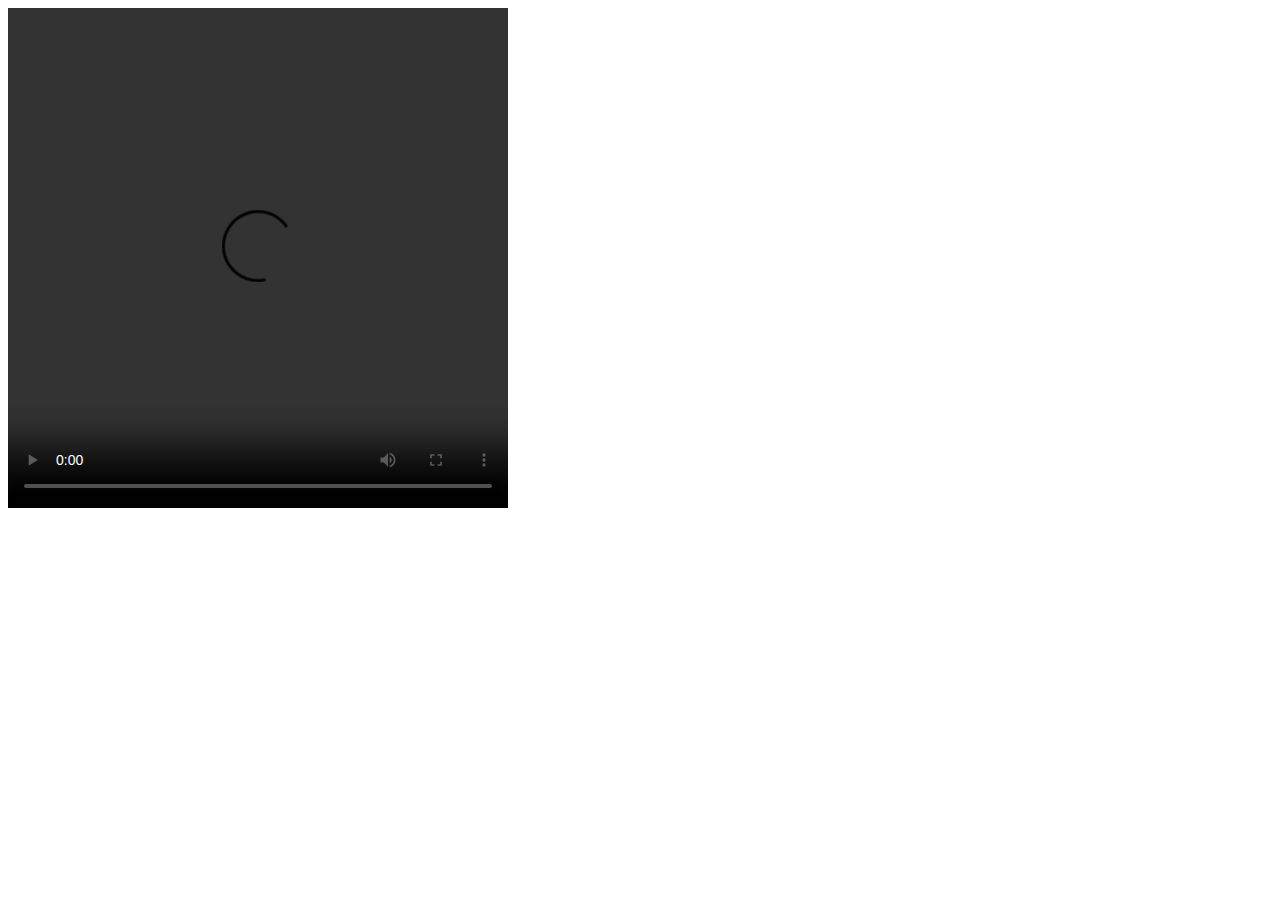
<file: data.html>
<!DOCTYPE html>
    <html lang="en-US">
      <head>
        <meta charset="utf-8">
    
        <title>HTML debugging examples</title>
    

      </head>
    
      <body>
        <video src="C:\Users\Aditya\OneDrive\Desktop\chAI OR CODE WEB DEV\sync brooo!! 😭🤌.mp4" type="video/mp4" controls autoplay width="500" height="500"  preload="auto">
        
        </video>
      
</body>
</html>
</file>
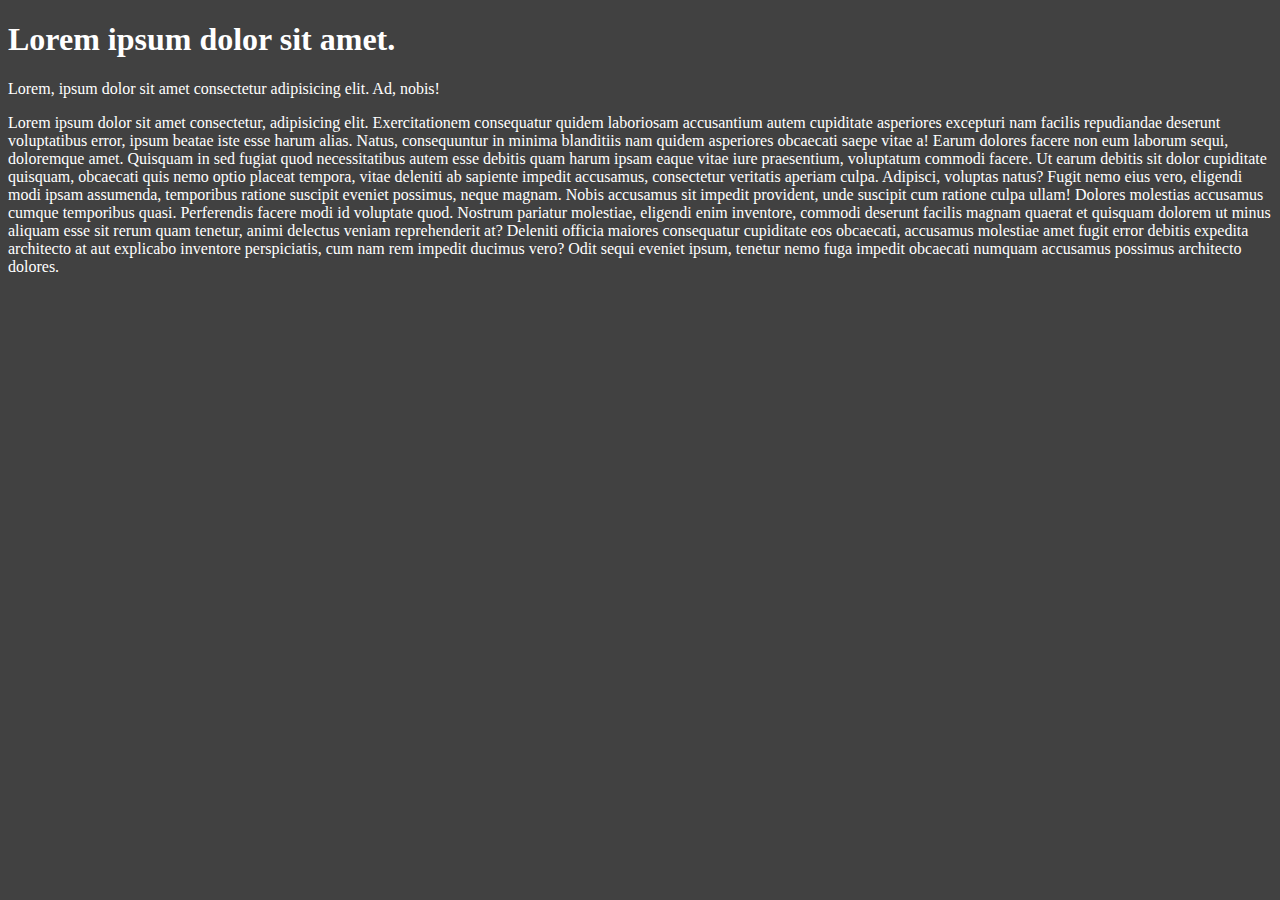
<file: data1.html>
<!DOCTYPE html>
<html lang="en">
<head>

  <title>title of page</title>
  <!-- <style>
    body{
      background-color: #414141;
      color:#fff;

    }
  </style> -->
  <link rel="stylesheet" href="./style.css">
</head>
<body>
  <h1>Lorem ipsum dolor sit amet.</h1>
  <p>Lorem, ipsum dolor sit amet consectetur adipisicing elit. Ad, nobis!</p>
  <p>Lorem ipsum dolor sit amet consectetur, adipisicing elit. Exercitationem consequatur quidem laboriosam accusantium autem cupiditate asperiores excepturi nam facilis repudiandae deserunt voluptatibus error, ipsum beatae iste esse harum alias. Natus, consequuntur in minima blanditiis nam quidem asperiores obcaecati saepe vitae a! Earum dolores facere non eum laborum sequi, doloremque amet. Quisquam in sed fugiat quod necessitatibus autem esse debitis quam harum ipsam eaque vitae iure praesentium, voluptatum commodi facere. Ut earum debitis sit dolor cupiditate quisquam, obcaecati quis nemo optio placeat tempora, vitae deleniti ab sapiente impedit accusamus, consectetur veritatis aperiam culpa. Adipisci, voluptas natus? Fugit nemo eius vero, eligendi modi ipsam assumenda, temporibus ratione suscipit eveniet possimus, neque magnam. Nobis accusamus sit impedit provident, unde suscipit cum ratione culpa ullam! Dolores molestias accusamus cumque temporibus quasi. Perferendis facere modi id voluptate quod. Nostrum pariatur molestiae, eligendi enim inventore, commodi deserunt facilis magnam quaerat et quisquam dolorem ut minus aliquam esse sit rerum quam tenetur, animi delectus veniam reprehenderit at? Deleniti officia maiores consequatur cupiditate eos obcaecati, accusamus molestiae amet fugit error debitis expedita architecto at aut explicabo inventore perspiciatis, cum nam rem impedit ducimus vero? Odit sequi eveniet ipsum, tenetur nemo fuga impedit obcaecati numquam accusamus possimus architecto dolores.</p>
</body>
</html>
</file>
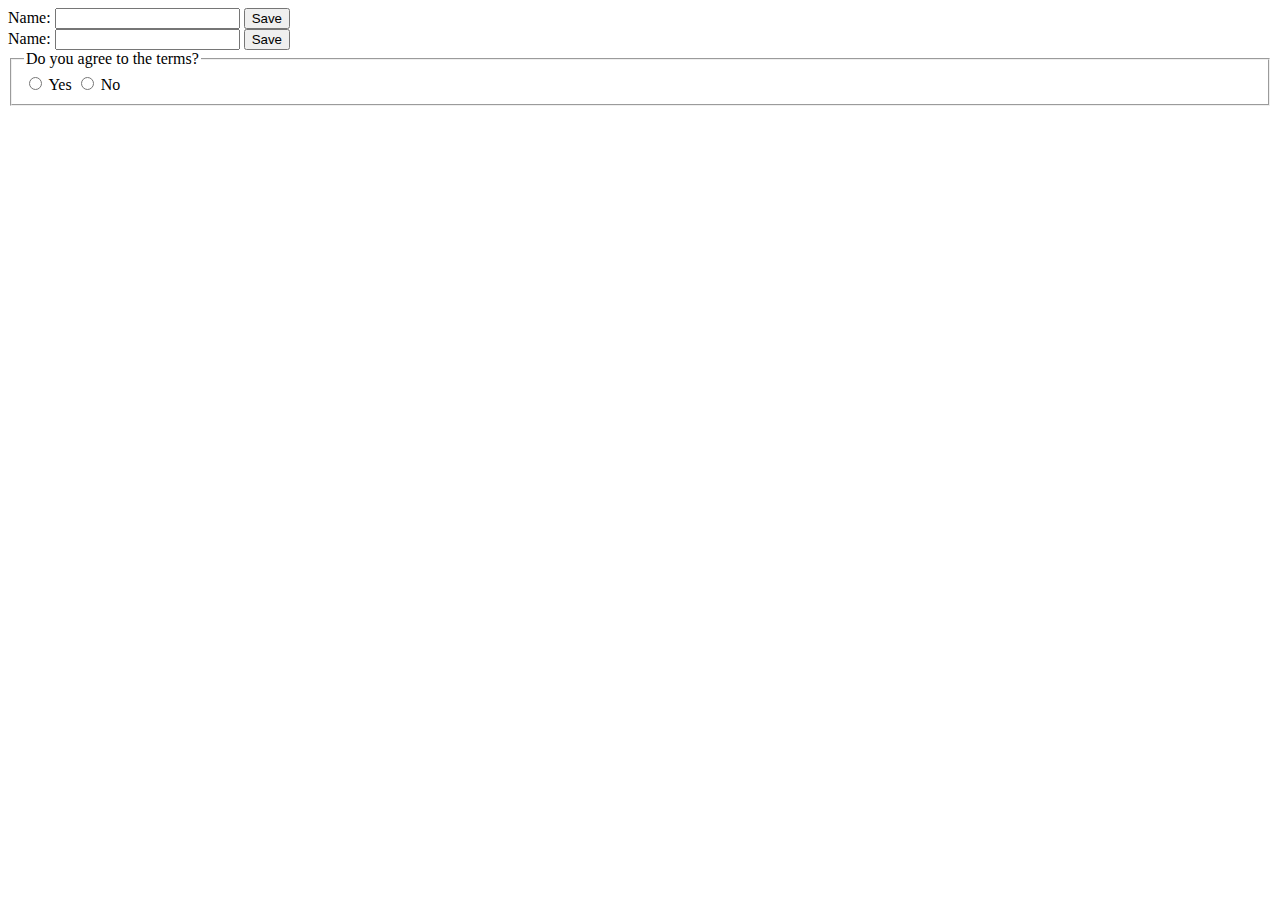
<file: ex.html>
<!DOCTYPE html>
<html lang="en">
<head>
    <meta charset="UTF-8">
    <meta name="viewport" content="width=device-width, initial-scale=1.0">
    <title>Document</title>
</head>
<body>
    <!-- Form which will send a GET request to the current URL -->
<form method="get">
    <label>
      Name:
      <input name="submitted-name" autocomplete="name" />
    </label>
    <button>Save</button>
  </form>
  
  <!-- Form which will send a POST request to the current URL -->
  <form method="post">
    <label>
      Name:
      <input name="submitted-name" autocomplete="name" />
    </label>
    <button>Save</button>
  </form>
  
  <!-- Form with fieldset, legend, and label -->
  <form method="post">
    <fieldset>
      <legend>Do you agree to the terms?</legend>
      <label><input type="radio" name="radio" value="yes" /> Yes</label>
      <label><input type="radio" name="radio" value="no" /> No</label>
    </fieldset>
  </form>
  
</body>
</html>
</file>
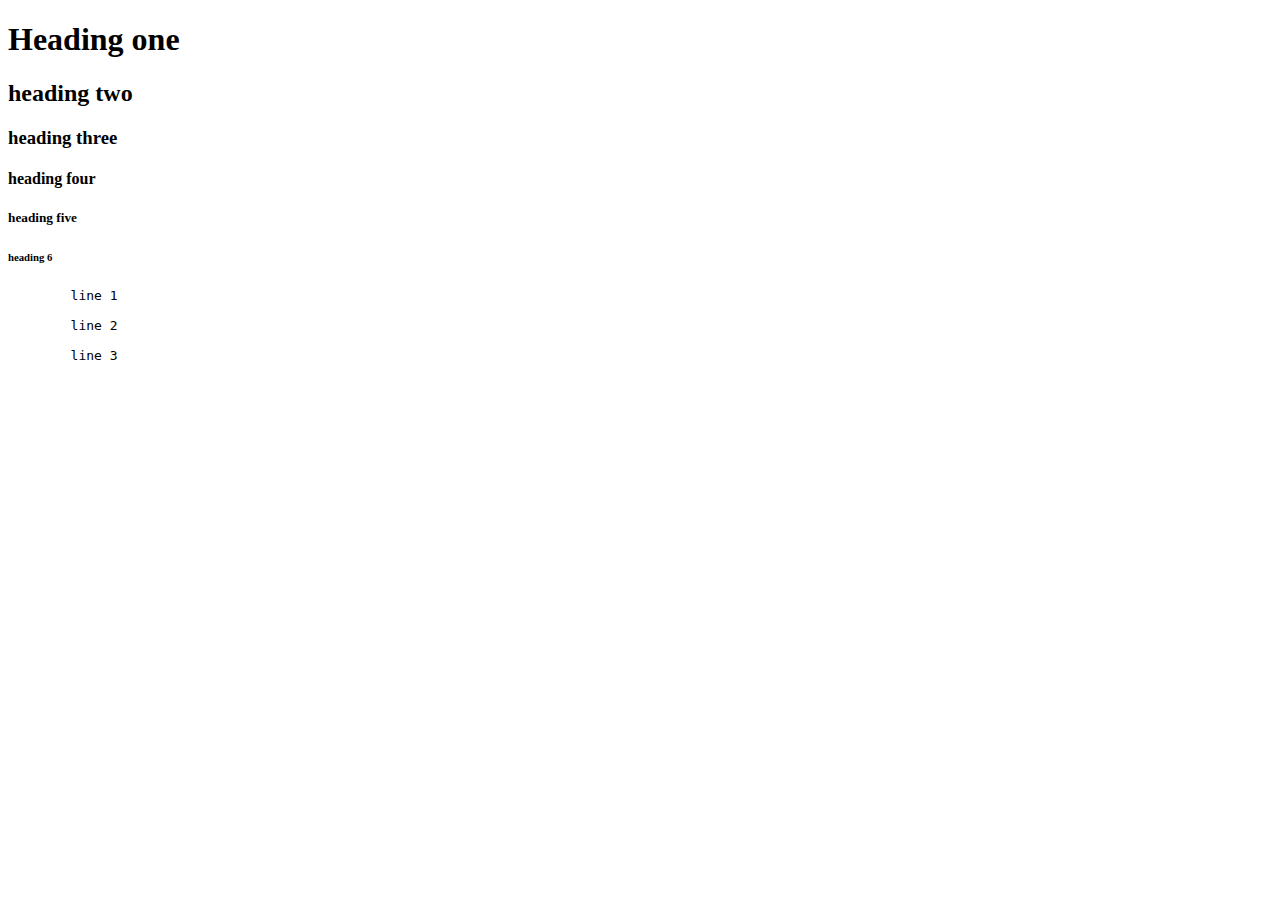
<file: heading.html>
<!DOCTYPE html>
<html lang="en">
<head>
    <meta charset="UTF-8">
    <meta name="viewport" content="width=device-width, initial-scale=1.0">
    <title>Heading</title>
</head>
<body>
    <h1>Heading one </h1>
    <h2>heading two </h2>
    <h3>heading three </h3>
    <h4>heading four</h4>
    <h5>heading five</h5>
    <h6>heading 6</h6>

    <pre>
        line 1 <br>
        line 2 <br>
        line 3 <br>
    </pre>
    
</body>
</html>
</file>
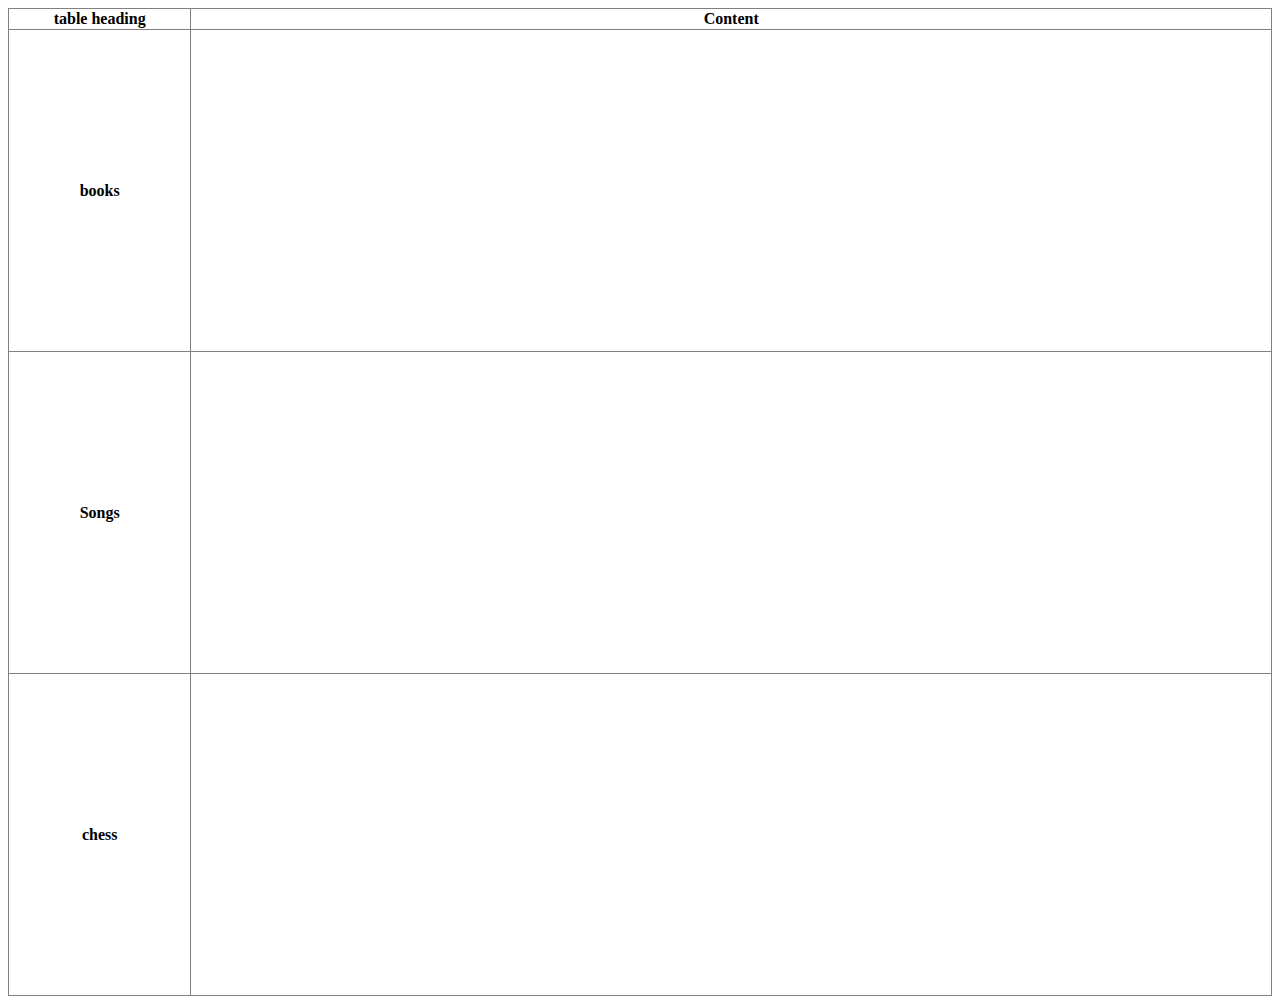
<file: iframe&tables.html>
<!DOCTYPE html>
<html lang="en">
<head>
  <meta charset="UTF-8">
  <meta name="viewport" content="width=device-width, initial-scale=1.0">
  <title>Document</title>
  <style>
    .red{
      background-color: coral;
    }
    #aqua{
      background-color: aqua;
    }
    tr{
      text-align: center;
    }
  </style>
</head>
<body>
    <!-- <p class="red">Lorem ipsum dolor sit amet consectetur adipisicing elit. Reprehenderit, consequatur.</p>
    <p id="aqua">Lorem ipsum dolor sit amet consectetur adipisicing elit. Et, inventore.</p>
    <h1 class="red">test1</h1>
    <h2 id="aqua">test2</h2>
    <table>
      <th>
        <tr>
          text
        </tr>
        <tr>
          chai
        </tr>
        <tr>
          code
        </tr>
      </th>
    </table>
    <table style="border-collapse: collapse;" width="100%" border="1 px solid black" text-align="center">
      <tr>
        <th>names</th>
        <th>contact</th>
      </tr>
      <tr>
        <td>aman</td>
      <td>123</td>
    </tr>
      <tr>
        <td>ram</td>
        <td>2365</td>
    </tr>
      <tr> 
        <td>sham</td>
      <td>
        <iframe width="560" height="315" src="https://www.youtube.com/embed/XfwUDljlI8w?si=s4TReKKfVDdzs-sQ" title="YouTube video player" frameborder="0" allow="accelerometer; autoplay; clipboard-write; encrypted-media; gyroscope; picture-in-picture; web-share" referrerpolicy="strict-origin-when-cross-origin" allowfullscreen></iframe>
      </td>
    </tr>
    </table> -->
    <table style="border-collapse: collapse;" width="100%" border="1 px solid black" text-align="center">
      <tr>
        <th>table heading</th>
        <th>Content</th>
      </tr>
      <tr>
        <th>books</th>
        <td><iframe width="560" height="315" src="https://www.youtube.com/embed/XfwUDljlI8w?si=RCNMTAp2U9Z9YB6L" title="YouTube video player" frameborder="0" allow="accelerometer; autoplay; clipboard-write; encrypted-media; gyroscope; picture-in-picture; web-share" referrerpolicy="strict-origin-when-cross-origin" allowfullscreen></iframe></td>
      </tr>
      <tr>
        <th>Songs</th>
        <td>
          <iframe width="560" height="315" src="https://www.youtube.com/embed/6gTmyhRM6k0?si=0lOC7Kk_feGNM2Nh" title="YouTube video player" frameborder="0" allow="accelerometer; autoplay; clipboard-write; encrypted-media; gyroscope; picture-in-picture; web-share" referrerpolicy="strict-origin-when-cross-origin" allowfullscreen></iframe>
        </td>
      </tr>
      <tr>
        <th>chess</th>
        <td>
          <iframe width="560" height="315" src="https://www.youtube.com/embed/MYVeAFmAGH8?si=irN6O8UR6dHR7CiQ" title="YouTube video player" frameborder="0" allow="accelerometer; autoplay; clipboard-write; encrypted-media; gyroscope; picture-in-picture; web-share" referrerpolicy="strict-origin-when-cross-origin" allowfullscreen></iframe>
        </td>
      </tr>
    </table>
</body>
</html>
</file>
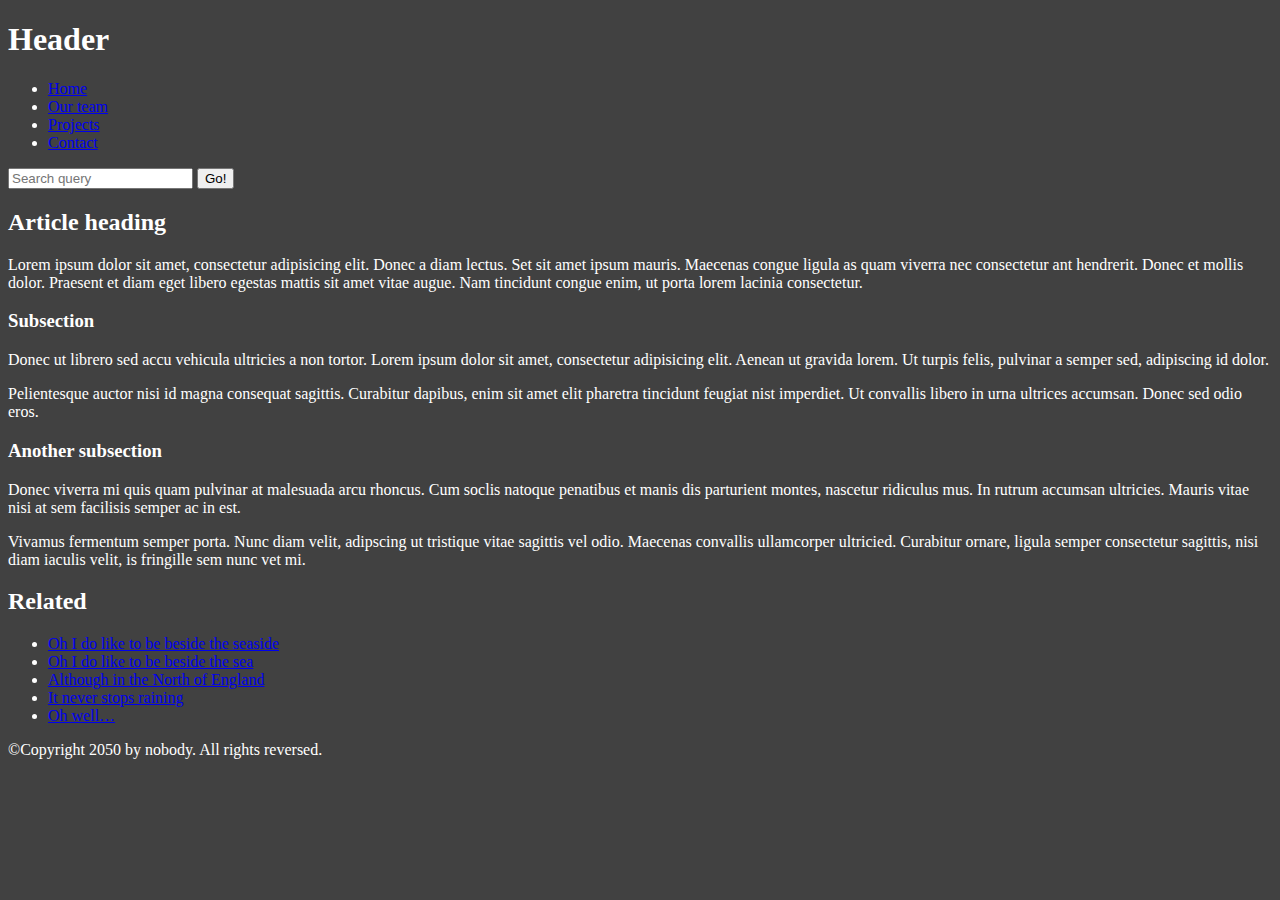
<file: index1.html>
<!doctype html>
<html lang="en-US">
  <head>
    <meta charset="utf-8" />
    <meta name="viewport" content="width=device-width" />

    <title>My page title</title>
    <link
      href="https://fonts.googleapis.com/css?family=Open+Sans+Condensed:300|Sonsie+One"
      rel="stylesheet" />
    <link rel="stylesheet" href="style.css" />
  </head>

  <body>
    <!-- Here is our main header that is used across all the pages of our website -->

    <header>
      <h1>Header</h1>
    </header>

    <nav>
      <ul>
        <li><a href="#">Home</a></li>
        <li><a href="#">Our team</a></li>
        <li><a href="#">Projects</a></li>
        <li><a href="#">Contact</a></li>
      </ul>

      <!-- A Search form is another common non-linear way to navigate through a website. -->

      <form>
        <input type="search" name="q" placeholder="Search query" />
        <input type="submit" value="Go!" />
      </form>
    </nav>

    <!-- Here is our page's main content -->
    <main>
      <!-- It contains an article -->
      <article>
        <h2>Article heading</h2>

        <p>
          Lorem ipsum dolor sit amet, consectetur adipisicing elit. Donec a diam
          lectus. Set sit amet ipsum mauris. Maecenas congue ligula as quam
          viverra nec consectetur ant hendrerit. Donec et mollis dolor. Praesent
          et diam eget libero egestas mattis sit amet vitae augue. Nam tincidunt
          congue enim, ut porta lorem lacinia consectetur.
        </p>

        <h3>Subsection</h3>

        <p>
          Donec ut librero sed accu vehicula ultricies a non tortor. Lorem ipsum
          dolor sit amet, consectetur adipisicing elit. Aenean ut gravida lorem.
          Ut turpis felis, pulvinar a semper sed, adipiscing id dolor.
        </p>

        <p>
          Pelientesque auctor nisi id magna consequat sagittis. Curabitur
          dapibus, enim sit amet elit pharetra tincidunt feugiat nist imperdiet.
          Ut convallis libero in urna ultrices accumsan. Donec sed odio eros.
        </p>

        <h3>Another subsection</h3>

        <p>
          Donec viverra mi quis quam pulvinar at malesuada arcu rhoncus. Cum
          soclis natoque penatibus et manis dis parturient montes, nascetur
          ridiculus mus. In rutrum accumsan ultricies. Mauris vitae nisi at sem
          facilisis semper ac in est.
        </p>

        <p>
          Vivamus fermentum semper porta. Nunc diam velit, adipscing ut
          tristique vitae sagittis vel odio. Maecenas convallis ullamcorper
          ultricied. Curabitur ornare, ligula semper consectetur sagittis, nisi
          diam iaculis velit, is fringille sem nunc vet mi.
        </p>
      </article>

      <!-- the aside content can also be nested within the main content -->
      <aside>
        <h2>Related</h2>

        <ul>
          <li><a href="#">Oh I do like to be beside the seaside</a></li>
          <li><a href="#">Oh I do like to be beside the sea</a></li>
          <li><a href="#">Although in the North of England</a></li>
          <li><a href="#">It never stops raining</a></li>
          <li><a href="#">Oh well…</a></li>
        </ul>
      </aside>
    </main>

    <!-- And here is our main footer that is used across all the pages of our website -->

    <footer>
      <p>©Copyright 2050 by nobody. All rights reversed.</p>
    </footer>
  </body>
</html>
</file>
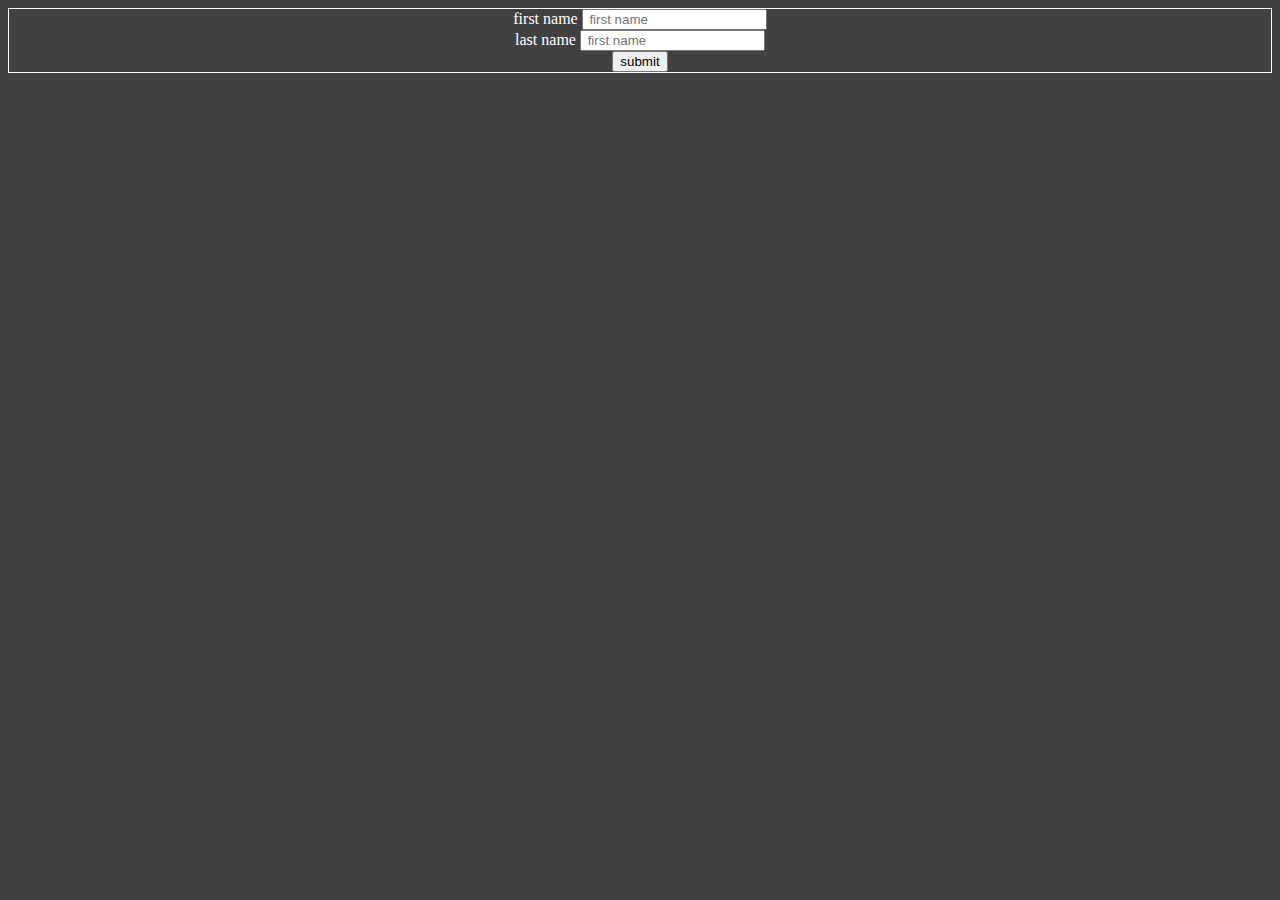
<file: inp.html>
<!DOCTYPE html>
<html lang="en">
<head>
  <meta charset="UTF-8">
  <meta name="viewport" content="width=device-width, initial-scale=1.0">
  <title>Document</title>
  <style>
    
body{
  background-color: #414141;
  color:#fff;
  text-align: center;
 
}
form{
  width: 100%;
}
div{
  border: 1px solid white;
  
}


  </style>
</head>
<body >
  <form action="" method="get">
    <div><label for="fname">first name</label>
      <input type="text" placeholder=" first name " name="" id="fname" autocapitalize="on"><br/>
      <label for="lname">last name</label>
      <input type="text" placeholder=" first name " name="" id="lname" ><br/>
      <button type="submit">submit</button></div>
  </form>
</body>
</html>
</file>
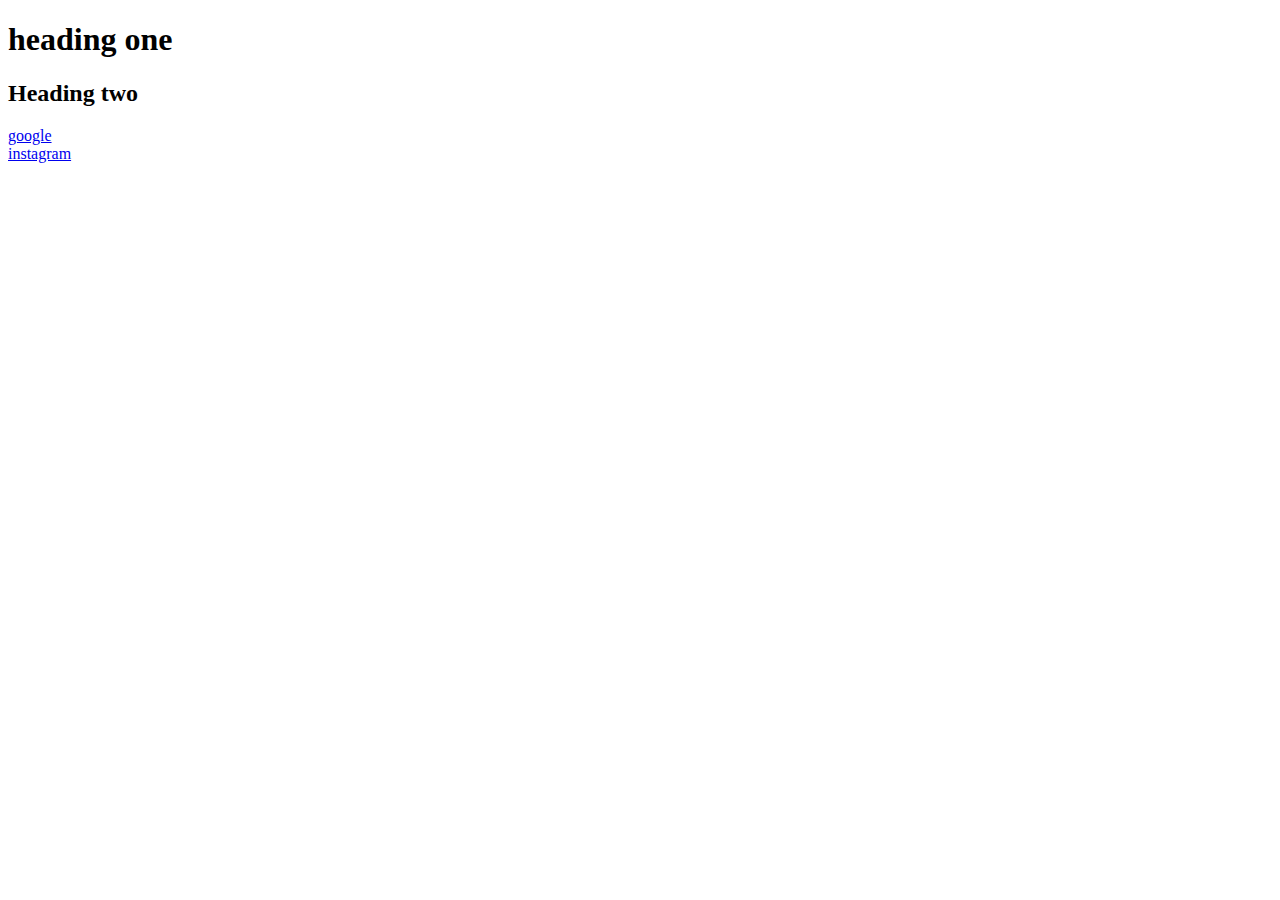
<file: lec3.html>
<!DOCTYPE html>
<html lang="en">
<head>
    <meta charset="UTF-8">
    <meta name="viewport" content="width=device-width, initial-scale=1.0">
    <title>Document</title>
</head>
<body>
    <h1 title="heading one ">heading one</h1>
    <h2>Heading <span>two</span></h2>
    <a href="https://www.google.com">google</a><br>
    <a href="http://www.instagram.com" target="_blank" rel="noopener noreferrer">instagram</a>
</body>
</html>
</file>
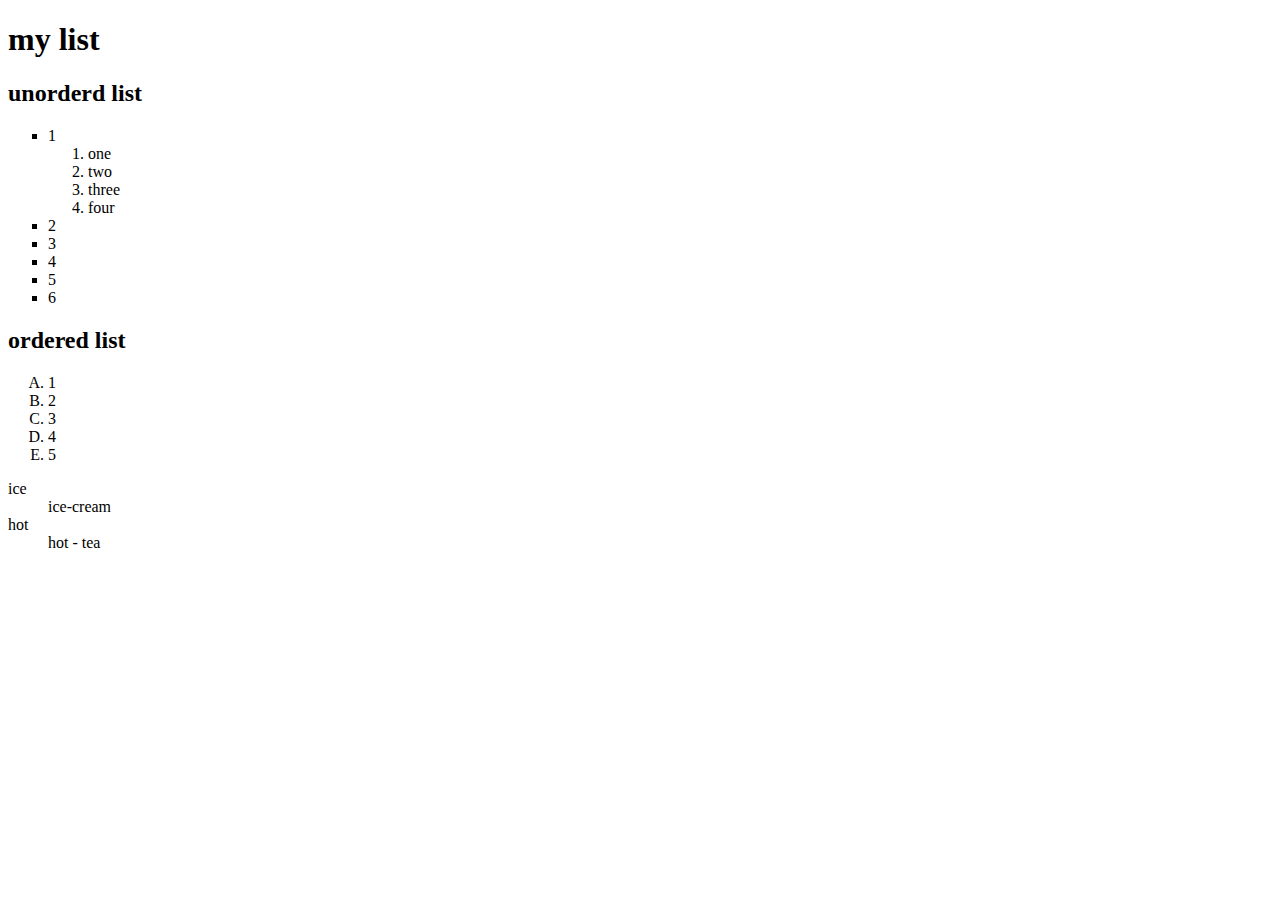
<file: list.html>
<!DOCTYPE html>
<html lang="en">
<head>
    <meta charset="UTF-8">
    <meta name="viewport" content="width=device-width, initial-scale=1.0">
    <title>Document</title>
</head>
<body>
    <h1>my list</h1>


    <h2>unorderd list</h2>
    <ul style="list-style:square;">
      <li>
        1
        <ol>
          <li>one</li>
          <li>two</li>
          <li>three</li>
          <li>four</li>
        </ol>

      </li>
      <li>2</li>
      <li>3</li>
      <li>4</li>
      <li>5</li>
      <li>6</li>
    </ul>
    <h2>ordered list</h2>
    <ol type="A">
      <li>1</li>
      <li>2</li>
      <li>3</li>
      <li>4</li>
      <li>5</li>
    </ol>
    <dl>
      <dt>ice</dt>
      <dd>ice-cream</dd>
      <dt>hot</dt>
      <dd>hot - tea</dd>
    </dl>
</body>
</html>
</file>
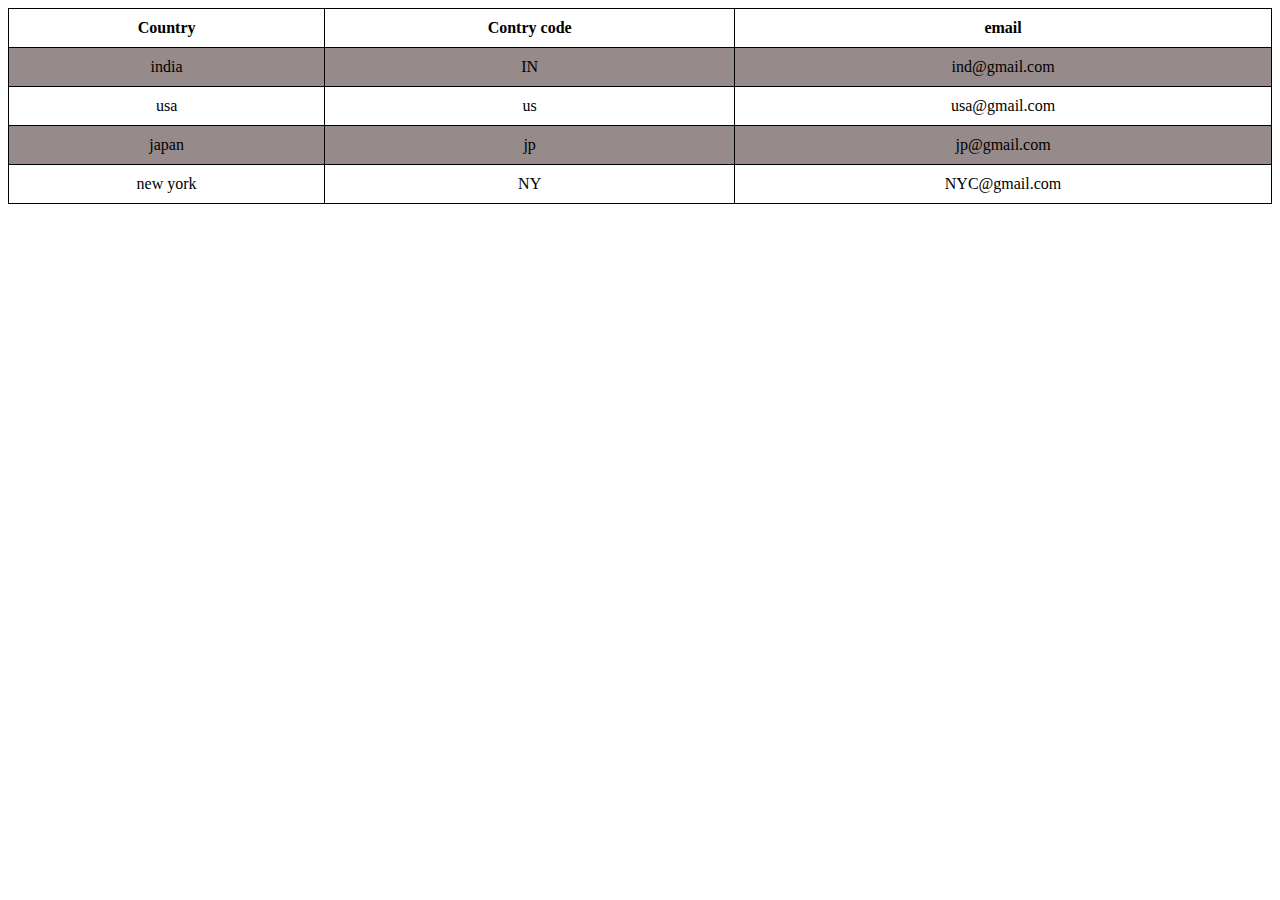
<file: table.html>
<!DOCTYPE html>
<html lang="en">
<head>
    <meta charset="UTF-8">
    <meta name="viewport" content="width=device-width, initial-scale=1.0">
    <title>Document</title>
    <style>
        table{
          width: 100%;
          border-collapse: collapse;
          text-align: center;
          
        }
        th ,td{
          border: 1px solid black;
          padding: 10px;
        }
        tr:nth-child(even){
          background-color: #978a8a;
        }
      </style>
</head>
<body>
    <table>
        <tr>
          <th>Country</th>
          <th>Contry code </th>
          <th>email</th>
        </tr>
        <tr>
          <td>india</td>
          <td>IN</td>
          <td>ind@gmail.com</td>
        </tr>
        <tr>
          <td>usa</td>
          <td>us</td>
          <td>usa@gmail.com</td>
        </tr>
        <tr>
          <td>japan</td>
          <td>jp</td>
          <td>jp@gmail.com</td>
        </tr>
        <tr>
          <td>new york</td>
          <td>NY</td>
          <td>NYC@gmail.com</td>
        </tr>
      </table>
      
</body>
</html>
</file>
<file: style.css>
body{
        background-color: #414141;
        color:#fff;

}
</file>
